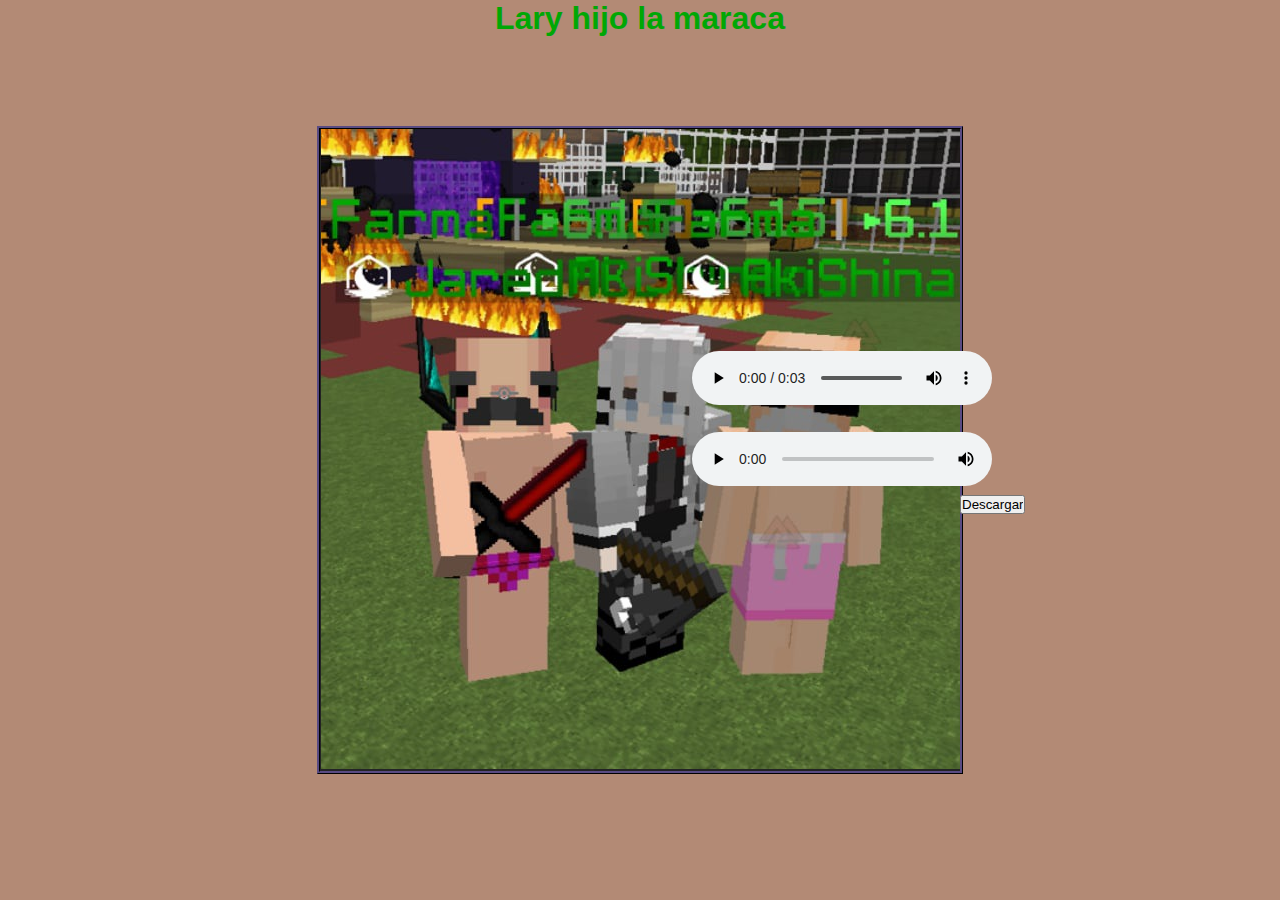
<file: index.html>
<!DOCTYPE html>
<html lang="en">
<head>
    <meta charset="UTF-8">
    <meta http-equiv="X-UA-Compatible" content="IE=edge">
    <meta name="viewport" content="width=device-width, initial-scale=1.0">
    <title>Lary</title>
    <link rel="stylesheet" href="estilardos.css">
</head>
<body>
    <h1>Lary hijo la maraca</h1>
    <div class="laryclass">
        <img src="lary.jpg" alt="lary" class="Lary"> 
    </div>
    <div class="laryaudio">
    <audio src="lary.mp3" controls>
    </audio>
    </div>
    <div class="laryaudio2">
    <audio src="lary2.mp3" controls>
        </audio>
    </div>
    <div class="descargar1">
       <a href="https://www.mediafire.com/file/fvgvlm0s4ocdea1/Lary.rar/file" target="_blank"> <input type="button" value="Descargar"></a>
</body>
</html>
</file>
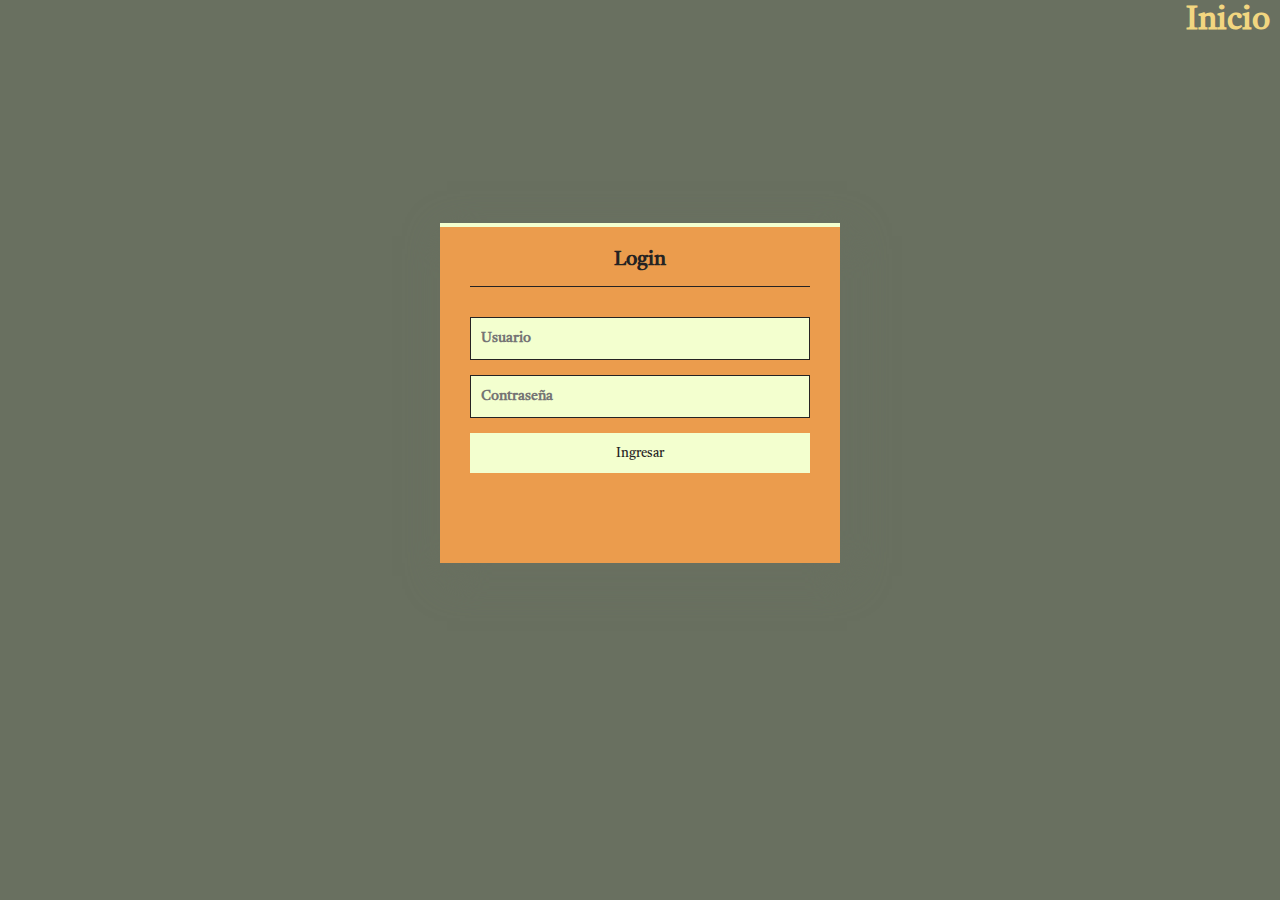
<file: login.html>
<!DOCTYPE html>
<html lang="en">
<head>
    <meta charset="UTF-8">
    <meta http-equiv="X-UA-Compatible" content="IE=edge">
    <meta name="viewport" content="width=device-width, initial-scale=1.0">
    <link rel="stylesheet" href="login.css">
    <title>Login</title>
    <link rel="preconnect" href="https://fonts.googleapis.com">
    <link rel="preconnect" href="https://fonts.gstatic.com" crossorigin>
    <link href="https://fonts.googleapis.com/css2?family=Tiro+Devanagari+Hindi&display=swap" rel="stylesheet">
</head>
<header>
    <div class="panel-inicio">
        <h1 class="inicio"><a href="index.html">Inicio</a></h1>
    </div>
    <section class="form-login">
        <h5>Login</h5>
        <input class="controls" type="text" name="usuario" value="" placeholder="Usuario">
        <input class="controls" type="password" name="contrasena" value="" placeholder="Contraseña">
        <input class="buttons" type="submit" name="" value="Ingresar">
  
      </section>
</header>
<body>
    
</body>
</html>
</file>
<file: estilardos.css>
*{
    margin: 0;
    padding: 0;
    box-sizing: border-box;
}

img{
    border: 3px ridge #201b2f;
}

.laryclass{
    display: flex;
    justify-content: center;
    align-items: center;
    height: 100vh;
    background-color: #b38a75;
}
.laryaudio{
    display: flex;
    justify-content: right;
    align-items: right;
    margin: 0;
    margin-top: -52vh;
    margin-right: 32vh;
}
.laryaudio2{
    display: flex;
    justify-content: right;
    align-items: right;
    margin: 0;
    margin-top: -15vh;
    margin-right: 32vh;
}
.descargar1{
    margin-left: 75%;
    margin-top: 7%;
}
h1{
    font-family:Arial, Helvetica, sans-serif; 
    letter-spacing: 0.0001vh;
    display:flex;
    background-color: #b38a75;
    color: #00a705;
    text-align: center;
    width: 4;
    height: 0;
    justify-content: center; 
}
</file>
<file: login.css>
*{
    font-family: 'Tiro Devanagari Hindi', serif;  
    margin: 0;
    padding: 0;
    box-sizing: border-box;
    
}

body{
    background: #697060;
}

.inicio{
    display: flex;
    justify-content: right;
    align-items: right;
    color: #F2D680;
    margin-right: 10px;
    margin-bottom: 5px;
}

a{
    text-decoration: none;
    color: #F2D680;
}

.form-login {
    width: 400px;
    height: 340px;
    background: #EB9C4D;
    margin: auto;
    margin-top: 180px;
    box-shadow: 7px 13px 37px #697060;
    padding: 20px 30px;
    border-top: 4px solid #F3FFCF;
    color: #252323;
  }
  
  .form-login h5 {
    margin: 0;
    text-align: center;
    height: 40px;
    margin-bottom: 30px;
    border-bottom: 1px solid;
    font-size: 20px;
  }
  
  .controls {
    width: 100%;
    border: 1px solid #252323;
    margin-bottom: 15px;
    padding: 11px 10px;
    background: #F3FFCF;
    font-size: 14px;
    font-weight: bold;
  }
  
  .buttons {
    width: 100%;
    height: 40px;
    background: #F3FFCF;
    border: none;
    color: #252323;
    margin-bottom: 16px;
  }
  
  .form-login p{
    height: 40px;
    text-align: center;
    border-bottom: 1px solid;
  }
  
  .form-login a {
    color: #252323;
    text-decoration: none;
    font-size: 14px;
  }
  
  .form-login a:hover {
    text-decoration: underline;
  }
</file>
